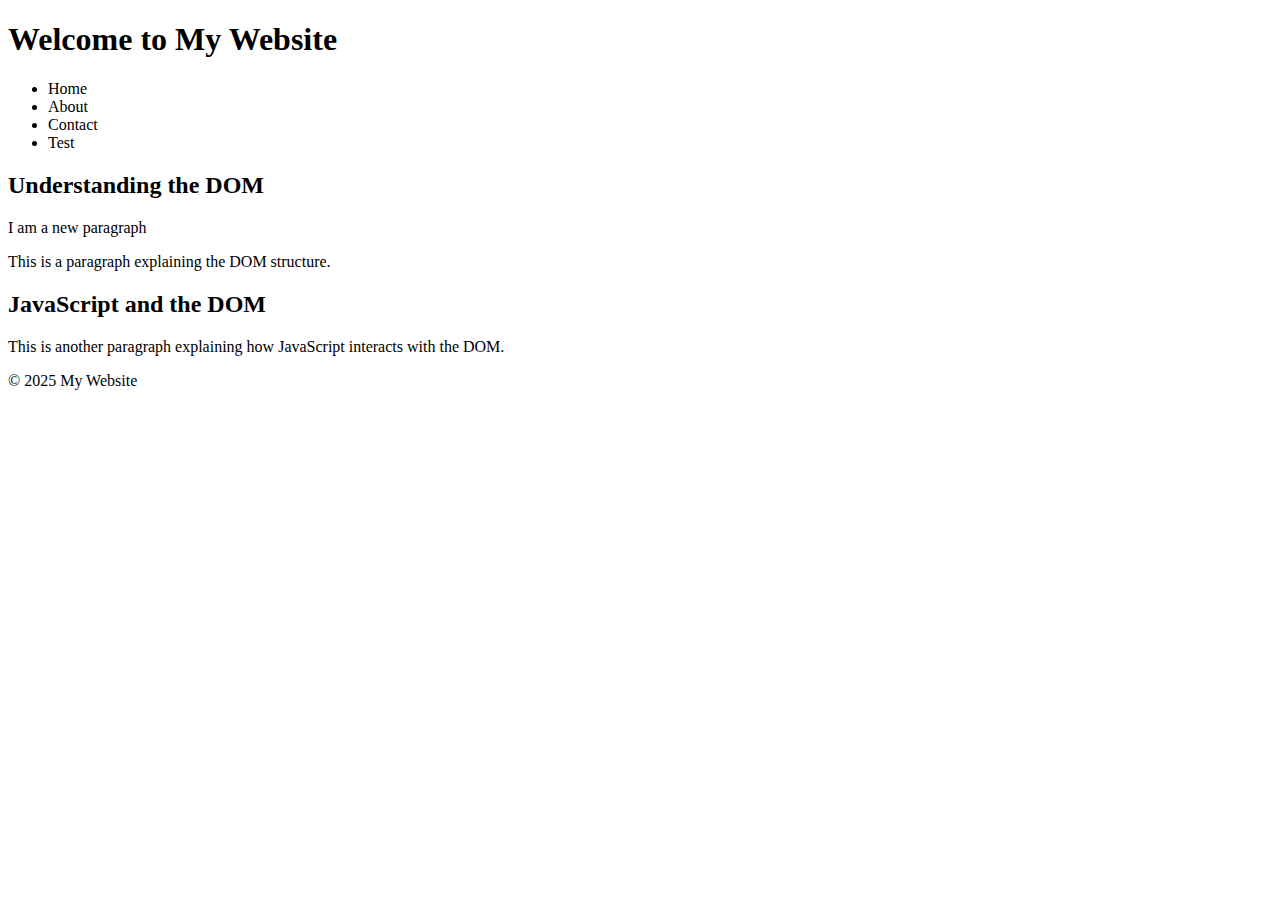
<file: js-day4-complete/js-day4-complete/ex1/index.html>
<!DOCTYPE html>
<html lang="en">
  <head>
    <meta charset="UTF-8" />
    <meta name="viewport" content="width=device-width, initial-scale=1.0" />
    <title>DOM Example</title>
  </head>
  <body>
    <header id="main-header">
      <h1 id="main-title">Welcome to My Website</h1>
      <ul class="nav-menu">
        <li class="menu-item">Home</li>
        <li class="menu-item">About</li>
        <li class="menu-item">Contact</li>
        <li>Test</li>
      </ul>
    </header>

    <section class="content">
      <article id="article-1" class="blog-post">
        <h2>Understanding the DOM</h2>
        <p class="paragraph">
          This is a paragraph explaining the DOM structure.
        </p>
      </article>
      <article id="article-2" class="blog-post">
        <h2>JavaScript and the DOM</h2>
        <p>
          This is another paragraph explaining how JavaScript interacts with the
          DOM.
        </p>
      </article>
    </section>

    <footer id="main-footer">
      <p>© 2025 My Website</p>
    </footer>
    <script>
      // let mainTitle = document.getElementById("main-title");
      // console.log(mainTitle.textContent);
      // mainTitle.style.color = "blue";
      // // background-color: red;
      // mainTitle.style.backgroundColor = "aqua";

      // let menuItems = document.getElementsByClassName("menu-item");
      // console.log(menuItems);
      // // menuItems.style.color = "green";
      // // menuItems[0].style.color = "green";
      // // menuItems[1].style.color = "green";
      // // menuItems[2].style.color = "green";

      // // You cannot use a forEach loop inside a HTML Collection

      // for (let i = 0; i < menuItems.length; i++) {
      //   menuItems[i].style.color = "green";
      // }

      // let listItem = document.getElementsByTagName("li");
      // console.log(listItem);

      // const title = document.querySelector("#main-title");

      // console.log(title);

      // const blogPost = document.querySelector(".blog-post");
      // console.log(blogPost);

      // const footer = document.querySelector("footer");
      // console.log(footer);

      // const blogPosts = document.querySelectorAll(".blog-post");
      // console.log(blogPosts);

      // blogPosts.forEach((blogItem) => {
      //   blogItem.style.border = "2px solid red";
      // });

      // // footer.textContent = "<h2>CodeFactory</h2>";
      // footer.innerHTML = "<h2>CodeFactory</h2>";

      let paragraph = document.createElement("p");

      paragraph.setAttribute("class", "new-paragraph");
      paragraph.textContent = "I am a new paragraph";
      console.log(paragraph);

      let article1 = document.querySelector("#article-1");
      // article1.appendChild(paragraph);
      // article1.prepend(paragraph);
      let anotherParagraph = document.querySelector(".paragraph");
      article1.insertBefore(paragraph, anotherParagraph);
    </script>
  </body>
</html>
</file>
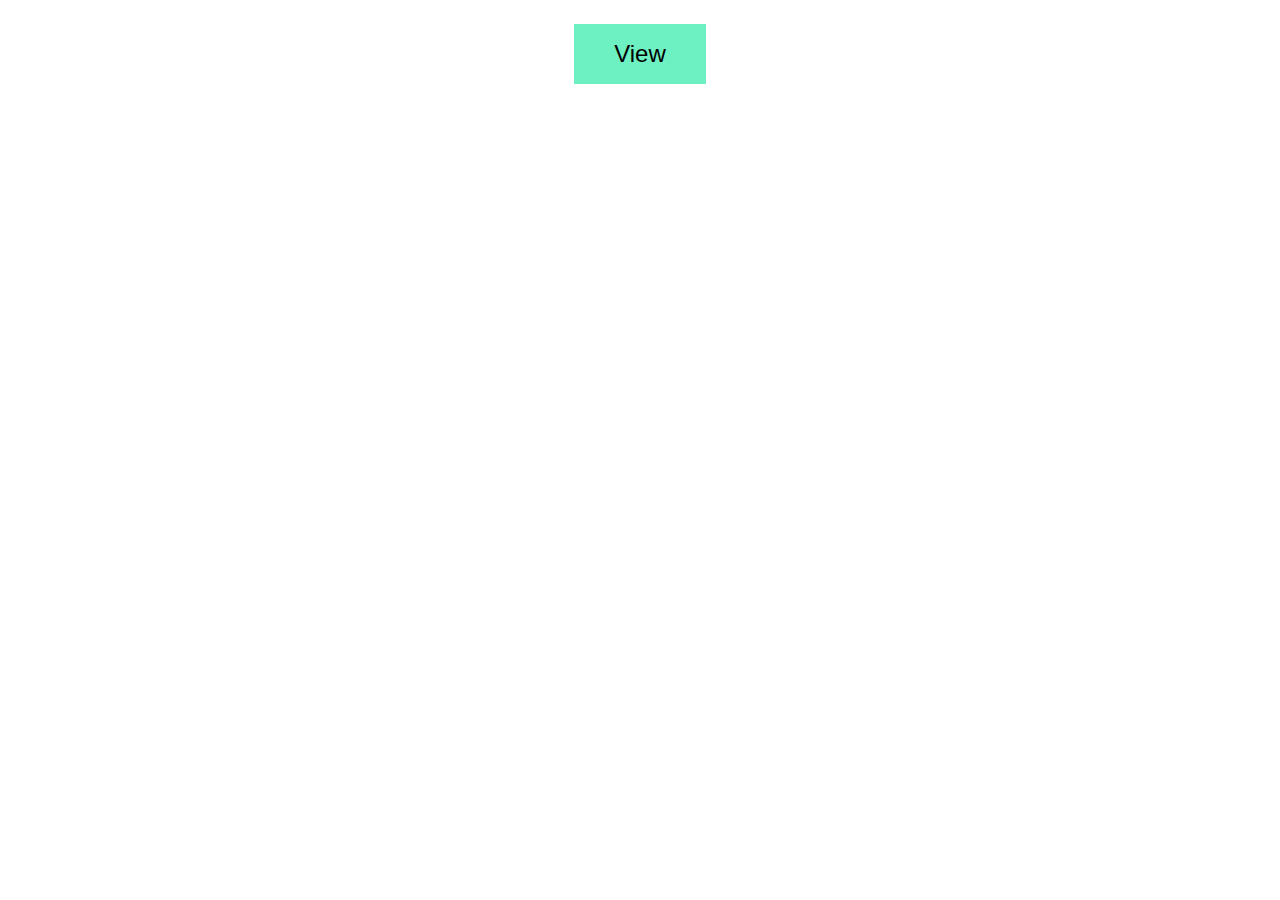
<file: js-day4-complete/js-day4-complete/ex2/index.html>
<!DOCTYPE html>
<html lang="en">
  <head>
    <meta charset="UTF-8" />
    <meta name="viewport" content="width=device-width, initial-scale=1.0" />
    <title>Events - Exercise 1</title>
    <link rel="stylesheet" href="style.css" />
  </head>

  <body>
    <button id="view-button">View</button>
    <p id="info">
      JavaScript is the programming language of the web. You can use it to add
      dynamic behavior and store information.
    </p>
    <button id="close-button">Close</button>
    <script src="script.js"></script>
  </body>
</html>
</file>
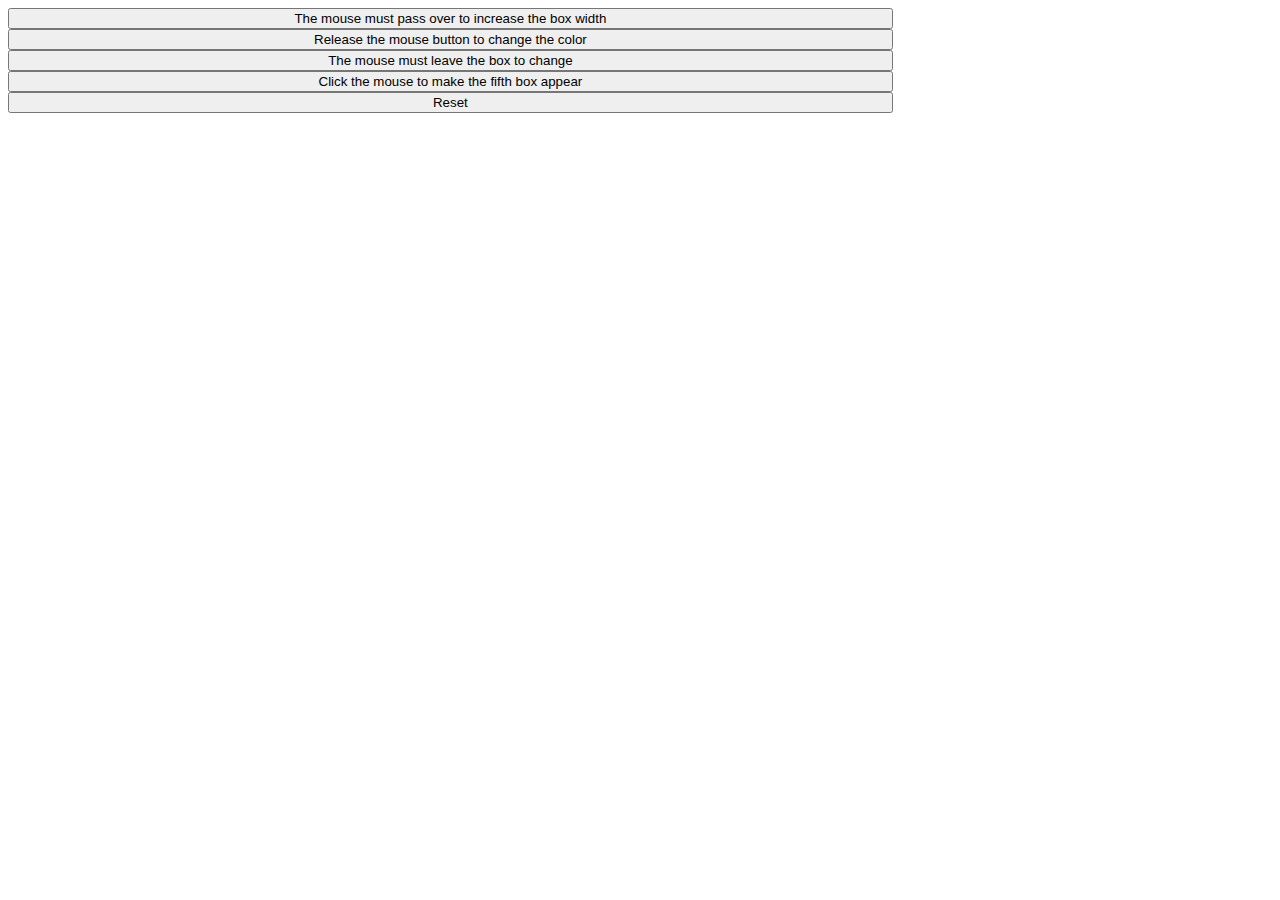
<file: js-day4-complete/js-day4-complete/ex3/index.html>
<!DOCTYPE html>
<html lang="en">
  <head>
    <meta charset="UTF-8" />
    <meta name="viewport" content="width=device-width, initial-scale=1.0" />
    <title>Events - Exercise 2</title>
    <link
      href="https://cdn.jsdelivr.net/npm/bootstrap@5.3.2/dist/css/bootstrap.min.css"
      rel="stylesheet"
      integrity="sha384-T3c6CoIi6uLrA9TneNEoa7RxnatzjcDSCmG1MXxSR1GAsXEV/Dwwykc2MPK8M2HN"
      crossorigin="anonymous"
    />
    <style>
      #btn-five {
        display: none;
      }
      button {
        width: 70%;
      }
    </style>
  </head>

  <body>
    <div class="container">
      <div class="d-flex flex-column align-items-center my-5">
        <button class="btn btn-primary my-2" id="btn-one">
          The mouse must pass over to increase the box width
        </button>
        <button class="btn btn-primary my-2" id="btn-two">
          Release the mouse button to change the color
        </button>
        <button class="btn btn-primary my-2" id="btn-three">
          The mouse must leave the box to change
        </button>
        <button class="btn btn-primary my-2" id="btn-four">
          Click the mouse to make the fifth box appear
        </button>
        <button class="btn btn-primary my-2" id="btn-five">Hi there!</button>
        <button class="btn btn-danger my-2" id="reset-button">Reset</button>
      </div>
    </div>
    <script src="script.js"></script>
  </body>
</html>
</file>
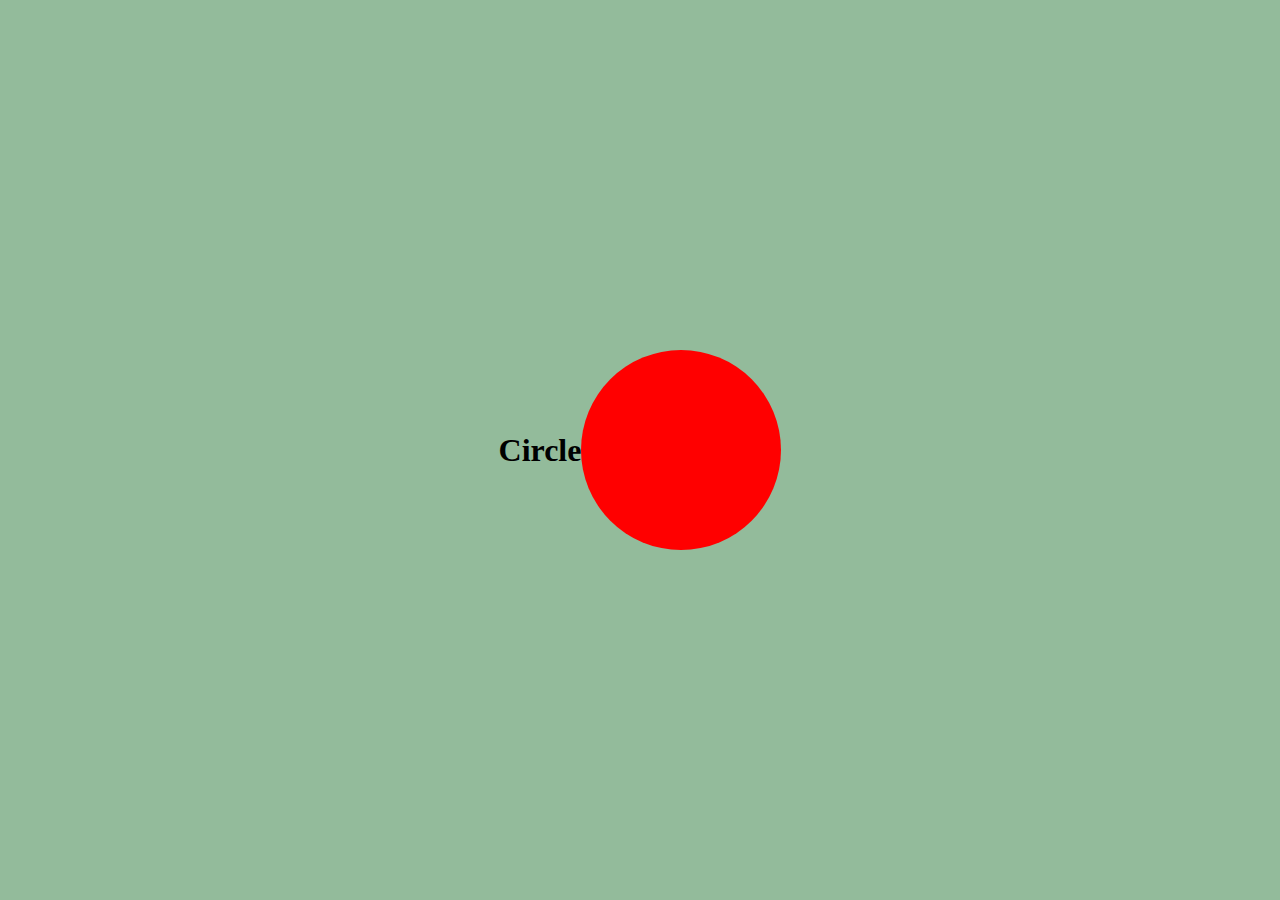
<file: exer2.html>
<!DOCTYPE html>
<html lang="en">
<head>
    <meta charset="UTF-8">
    <meta name="viewport" content="width=device-width, initial-scale=1.0">
    <title>Interactive Circle</title>
    <style>
        body {
            display: flex;
            justify-content: center;
            align-items: center;
            height: 100vh;
            margin: 0;
            background-color: #93bb9b;
            font-family: 'Times New Roman', Times, serif, sans-serif;
        }
        .circle {
            width: 200px;
            height: 200px;
            background-color: red;
            border-radius: 50%;
            display: flex;
            justify-content: center;
            align-items: center;
        }
        #message {
            margin-top: 20px;
            text-align: center;
        }
    </style>
</head>
<body>
    <h1>Circle</h1>

    <div class="circle" id="circle"></div>
    <p id="message"></p>

    <script>
        const circle = document.getElementById('circle');
        const message = document.getElementById('message');

        circle.addEventListener('mouseover', () => {
            message.innerText = 'You are in the circle';
        });

        circle.addEventListener('mouseleave', () => {
            message.innerText = 'You are outside of the circle';
        });

        circle.addEventListener('click', () => {
            circle.style.backgroundColor = 'gray';
        });

        circle.addEventListener('dblclick', () => {
            circle.style.backgroundColor = 'blue';
        });
    </script>
</body>
</html>
</file>
<file: js-day4-complete/js-day4-complete/ex2/style.css>
#view-button {
  padding: 1rem 2.5rem;
  font-size: 1.5rem;
  border: none;
  background-color: #6df0c2;
  margin: 1.5rem auto;
  display: block;
  cursor: pointer;
}
#info {
  margin: 0 auto;
  width: 30%;
  height: auto;
  padding: 1.8rem;
  font-size: 1.3rem;
  text-align: center;
  background-color: #0582e9;
  color: white;
  display: none;
}
#close-button {
  width: auto;
  padding: 1rem 2.5rem;
  font-size: 1.5rem;
  border: none;
  display: none;
  background-color: #fd4d3f;
  margin: 1.5rem auto;
  cursor: pointer;
}
</file>
